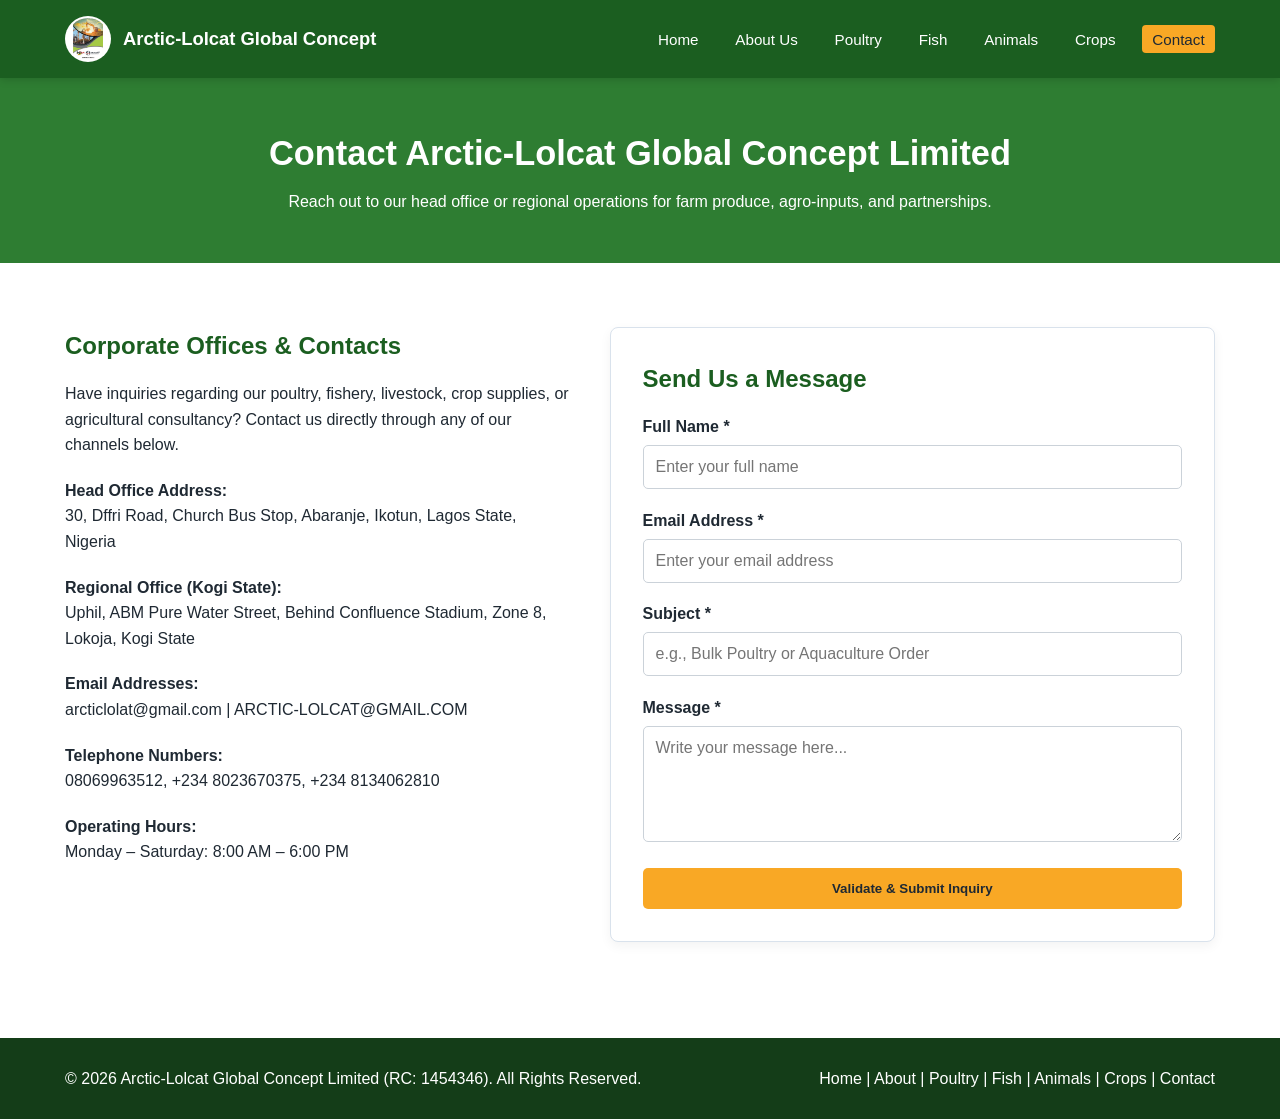
<file: contact.html>
<!DOCTYPE html>
<html lang="en">
<head>
    <meta charset="UTF-8">
    <meta name="viewport" content="width=device-width, initial-scale=1.0">
    <title>Contact Us | Arctic-Lolcat Global Concept Limited</title>
    <link rel="stylesheet" href="css/style.css">
</head>
<body>
    <header>
        <div class="container navbar">
            <a href="index.html" class="brand">
                <img src="images/logo.jpg" alt="A.G.C.L Logo" class="logo-img">
                <span>Arctic-Lolcat Global Concept</span>
            </a>
            <button class="menu-toggle" id="menuToggle" aria-label="Toggle Navigation">&#9776;</button>
            <nav>
                <ul class="nav-links" id="navLinks">
                    <li><a href="index.html">Home</a></li>
                    <li><a href="about.html">About Us</a></li>
                    <li><a href="poultry.html">Poultry</a></li>
                    <li><a href="fish.html">Fish</a></li>
                    <li><a href="animals.html">Animals</a></li>
                    <li><a href="crops.html">Crops</a></li>
                    <li><a href="contact.html" class="active">Contact</a></li>
                </ul>
            </nav>
        </div>
    </header>

    <main>
        <section class="page-banner">
            <div class="container">
                <h1>Contact Arctic-Lolcat Global Concept Limited</h1>
                <p>Reach out to our head office or regional operations for farm produce, agro-inputs, and partnerships.</p>
            </div>
        </section>

        <section class="section">
            <div class="container contact-grid">
                <div class="contact-info">
                    <h2>Corporate Offices &amp; Contacts</h2>
                    <p>Have inquiries regarding our poultry, fishery, livestock, crop supplies, or agricultural consultancy? Contact us directly through any of our channels below.</p>
                    
                    <div class="contact-item">
                        <strong>Head Office Address:</strong>
                        <p>30, Dffri Road, Church Bus Stop, Abaranje, Ikotun, Lagos State, Nigeria</p>
                    </div>
                    <div class="contact-item">
                        <strong>Regional Office (Kogi State):</strong>
                        <p>Uphil, ABM Pure Water Street, Behind Confluence Stadium, Zone 8, Lokoja, Kogi State</p>
                    </div>
                    <div class="contact-item">
                        <strong>Email Addresses:</strong>
                        <p>arcticlolat@gmail.com | ARCTIC-LOLCAT@GMAIL.COM</p>
                    </div>
                    <div class="contact-item">
                        <strong>Telephone Numbers:</strong>
                        <p>08069963512, +234 8023670375, +234 8134062810</p>
                    </div>
                    <div class="contact-item">
                        <strong>Operating Hours:</strong>
                        <p>Monday – Saturday: 8:00 AM – 6:00 PM</p>
                    </div>
                </div>

                <div class="contact-form-box">
                    <h2>Send Us a Message</h2>
                    <form id="contactForm" novalidate>
                        <div class="form-group">
                            <label for="fullName">Full Name *</label>
                            <input type="text" id="fullName" name="fullName" placeholder="Enter your full name" required>
                            <small class="error-msg" id="nameError"></small>
                        </div>

                        <div class="form-group">
                            <label for="email">Email Address *</label>
                            <input type="email" id="email" name="email" placeholder="Enter your email address" required>
                            <small class="error-msg" id="emailError"></small>
                        </div>

                        <div class="form-group">
                            <label for="subject">Subject *</label>
                            <input type="text" id="subject" name="subject" placeholder="e.g., Bulk Poultry or Aquaculture Order" required>
                            <small class="error-msg" id="subjectError"></small>
                        </div>

                        <div class="form-group">
                            <label for="message">Message *</label>
                            <textarea id="message" name="message" rows="5" placeholder="Write your message here..." required></textarea>
                            <small class="error-msg" id="messageError"></small>
                        </div>

                        <button type="submit" class="btn btn-primary full-width">Validate &amp; Submit Inquiry</button>
                    </form>
                    <div id="formFeedback" class="form-feedback" aria-live="polite"></div>
                </div>
            </div>
        </section>
    </main>

    <footer>
        <div class="container footer-content">
            <p>&copy; <span id="year"></span> Arctic-Lolcat Global Concept Limited (RC: 1454346). All Rights Reserved.</p>
            <p>
                <a href="index.html">Home</a> | 
                <a href="about.html">About</a> | 
                <a href="poultry.html">Poultry</a> | 
                <a href="fish.html">Fish</a> | 
                <a href="animals.html">Animals</a> | 
                <a href="crops.html">Crops</a> | 
                <a href="contact.html">Contact</a>
            </p>
        </div>
    </footer>

    <script src="js/script.js"></script>
</body>
</html>
</file>
<file: css/style.css>
/* Global Reset & Box Model */
* {
    margin: 0;
    padding: 0;
    box-sizing: border-box;
}

:root {
    --primary-green: #1b5e20;
    --secondary-green: #2e7d32;
    --accent-gold: #f9a825;
    --dark-text: #1f2933;
    --light-bg: #f4f7f5;
    --white: #ffffff;
    --border-color: #d9e2ec;
}

body {
    font-family: 'Segoe UI', Tahoma, Geneva, Verdana, sans-serif;
    color: var(--dark-text);
    line-height: 1.6;
    background-color: var(--white);
    overflow-x: hidden;
}

img {
    max-width: 100%;
    display: block;
}

a {
    text-decoration: none;
    color: inherit;
}

.container {
    width: 90%;
    max-width: 1150px;
    margin: 0 auto;
}

/* Header & Navigation (Flexbox) */
header {
    background-color: var(--primary-green);
    color: var(--white);
    position: sticky;
    top: 0;
    z-index: 1000;
    box-shadow: 0 2px 8px rgba(0, 0, 0, 0.15);
}

.navbar {
    display: flex;
    justify-content: space-between;
    align-items: center;
    padding: 1rem 0;
}

.brand {
    display: flex;
    align-items: center;
    gap: 12px;
    font-size: 1.15rem;
    font-weight: 700;
}

.logo-img {
    height: 46px;
    width: 46px;
    object-fit: contain;
    border-radius: 50%;
    background-color: var(--white);
    padding: 2px;
}

.nav-links {
    list-style: none;
    display: flex;
    gap: 1rem;
}

.nav-links a {
    padding: 0.35rem 0.65rem;
    border-radius: 4px;
    font-weight: 500;
    font-size: 0.95rem;
    transition: background-color 0.3s ease;
}

.nav-links a:hover,
.nav-links a.active {
    background-color: var(--accent-gold);
    color: var(--dark-text);
}

.menu-toggle {
    display: none;
    background: none;
    border: none;
    color: var(--white);
    font-size: 1.8rem;
    cursor: pointer;
}

/* Hero Section */
.hero {
    background: linear-gradient(rgba(20, 60, 25, 0.8), rgba(20, 60, 25, 0.8)),
                url('https://images.unsplash.com/photo-1500382017468-9049fed747ef?auto=format&fit=crop&w=1400&q=80') center/cover no-repeat;
    color: var(--white);
    padding: 6rem 0;
    text-align: center;
}

.rc-badge {
    display: inline-block;
    background-color: var(--accent-gold);
    color: var(--dark-text);
    font-weight: 700;
    font-size: 0.85rem;
    padding: 0.3rem 0.85rem;
    border-radius: 20px;
    margin-bottom: 1rem;
    letter-spacing: 0.5px;
}

.hero-content h1 {
    font-size: 2.5rem;
    margin-bottom: 1rem;
}

.hero-content p {
    font-size: 1.15rem;
    max-width: 750px;
    margin: 0 auto 2rem;
}

.hero-buttons {
    display: flex;
    justify-content: center;
    gap: 1rem;
    flex-wrap: wrap;
}

/* Buttons */
.btn {
    display: inline-block;
    padding: 0.8rem 1.5rem;
    border-radius: 5px;
    font-weight: 600;
    cursor: pointer;
    border: none;
    transition: transform 0.2s ease, opacity 0.2s ease;
}

.btn:hover {
    transform: translateY(-2px);
    opacity: 0.95;
}

.btn-primary {
    background-color: var(--accent-gold);
    color: var(--dark-text);
}

.btn-secondary {
    background-color: transparent;
    border: 2px solid var(--white);
    color: var(--white);
}

.full-width {
    width: 100%;
}

/* Sections & Banners */
.section {
    padding: 4rem 0;
}

.bg-light {
    background-color: var(--light-bg);
}

.page-banner {
    background-color: var(--secondary-green);
    color: var(--white);
    padding: 3rem 0;
    text-align: center;
}

.page-banner h1 {
    font-size: 2.15rem;
    margin-bottom: 0.5rem;
}

.section-title {
    text-align: center;
    font-size: 2rem;
    color: var(--primary-green);
    margin-bottom: 0.75rem;
}

.section-subtitle {
    text-align: center;
    max-width: 720px;
    margin: 0 auto 2.5rem;
    color: #52606d;
}

/* CSS Grid Layouts */
.grid-4 {
    display: grid;
    grid-template-columns: repeat(4, 1fr);
    gap: 1.5rem;
}

.grid-3 {
    display: grid;
    grid-template-columns: repeat(3, 1fr);
    gap: 1.5rem;
}

.contact-grid {
    display: grid;
    grid-template-columns: 1fr 1.2fr;
    gap: 2.5rem;
}

/* Cards */
.card {
    background: var(--white);
    border: 1px solid var(--border-color);
    border-radius: 8px;
    overflow: hidden;
    box-shadow: 0 4px 12px rgba(0, 0, 0, 0.05);
    display: flex;
    flex-direction: column;
}

.card img {
    height: 180px;
    width: 100%;
    object-fit: cover;
}

.card-body {
    padding: 1.25rem;
    display: flex;
    flex-direction: column;
    flex-grow: 1;
}

.card-body h3 {
    color: var(--primary-green);
    margin-bottom: 0.5rem;
}

.card-body p {
    flex-grow: 1;
    margin-bottom: 1rem;
    font-size: 0.95rem;
}

.card-link {
    color: var(--primary-green);
    font-weight: 600;
    font-size: 0.9rem;
}

.card-link:hover {
    text-decoration: underline;
}

/* About / Division Flex */
.about-flex {
    display: flex;
    align-items: center;
    gap: 2.5rem;
}

.about-text, .about-image {
    flex: 1;
}

.about-text h2 {
    color: var(--primary-green);
    margin-bottom: 1rem;
}

.about-text p {
    margin-bottom: 1rem;
}

.about-image img {
    border-radius: 8px;
}

.styled-list {
    margin-top: 1rem;
    padding-left: 1.25rem;
}

.styled-list li {
    margin-bottom: 0.5rem;
}

.info-box {
    background: var(--white);
    border: 1px solid var(--border-color);
    border-radius: 8px;
    padding: 1.75rem;
    box-shadow: 0 4px 12px rgba(0, 0, 0, 0.05);
}

.info-box h3 {
    color: var(--primary-green);
    margin-bottom: 0.75rem;
}

/* Corporate Profile Table */
.profile-table-wrapper {
    overflow-x: auto;
}

.profile-table {
    width: 100%;
    border-collapse: collapse;
    background: var(--white);
    border: 1px solid var(--border-color);
    box-shadow: 0 4px 12px rgba(0, 0, 0, 0.04);
}

.profile-table th,
.profile-table td {
    padding: 0.95rem 1.2rem;
    text-align: left;
    border-bottom: 1px solid var(--border-color);
}

.profile-table th {
    width: 35%;
    background-color: var(--light-bg);
    color: var(--primary-green);
    font-weight: 700;
}

/* Contact Page */
.contact-info h2, .contact-form-box h2 {
    color: var(--primary-green);
    margin-bottom: 1rem;
}

.contact-item {
    margin-top: 1.25rem;
}

.contact-form-box {
    background: var(--white);
    border: 1px solid var(--border-color);
    border-radius: 8px;
    padding: 2rem;
    box-shadow: 0 4px 12px rgba(0, 0, 0, 0.05);
}

.form-group {
    margin-bottom: 1.15rem;
}

.form-group label {
    display: block;
    font-weight: 600;
    margin-bottom: 0.35rem;
}

.form-group input,
.form-group textarea {
    width: 100%;
    padding: 0.75rem;
    border: 1px solid #cbd2d9;
    border-radius: 5px;
    font-family: inherit;
    font-size: 1rem;
}

.form-group input:focus,
.form-group textarea:focus {
    outline: none;
    border-color: var(--primary-green);
}

.error-msg {
    color: #d32f2f;
    font-size: 0.85rem;
    display: block;
    margin-top: 0.25rem;
}

.form-feedback {
    margin-top: 1rem;
    padding: 0.9rem;
    border-radius: 5px;
    display: none;
    font-weight: 500;
}

.form-feedback.success {
    display: block;
    background-color: #e8f5e9;
    color: #1b5e20;
    border: 1px solid #a5d6a7;
}

.form-feedback.error {
    display: block;
    background-color: #ffebee;
    color: #c62828;
    border: 1px solid #ef9a9a;
}

/* Footer */
footer {
    background-color: #143d18;
    color: var(--white);
    padding: 1.75rem 0;
    margin-top: 2rem;
}

.footer-content {
    display: flex;
    justify-content: space-between;
    align-items: center;
    flex-wrap: wrap;
    gap: 1rem;
}

/* Media Queries (Tablets & Mobiles) */
@media (max-width: 992px) {
    .grid-4 {
        grid-template-columns: repeat(2, 1fr);
    }

    .about-flex {
        flex-direction: column;
    }

    .contact-grid {
        grid-template-columns: 1fr;
    }
}

@media (max-width: 768px) {
    .menu-toggle {
        display: block;
    }

    .nav-links {
        display: none;
        flex-direction: column;
        width: 100%;
        background-color: var(--primary-green);
        position: absolute;
        top: 100%;
        left: 0;
        padding: 1rem 5%;
    }

    .nav-links.show {
        display: flex;
    }

    .hero-content h1 {
        font-size: 2rem;
    }

    .grid-4,
    .grid-3 {
        grid-template-columns: 1fr;
    }

    .footer-content {
        flex-direction: column;
        text-align: center;
    }
}
</file>
